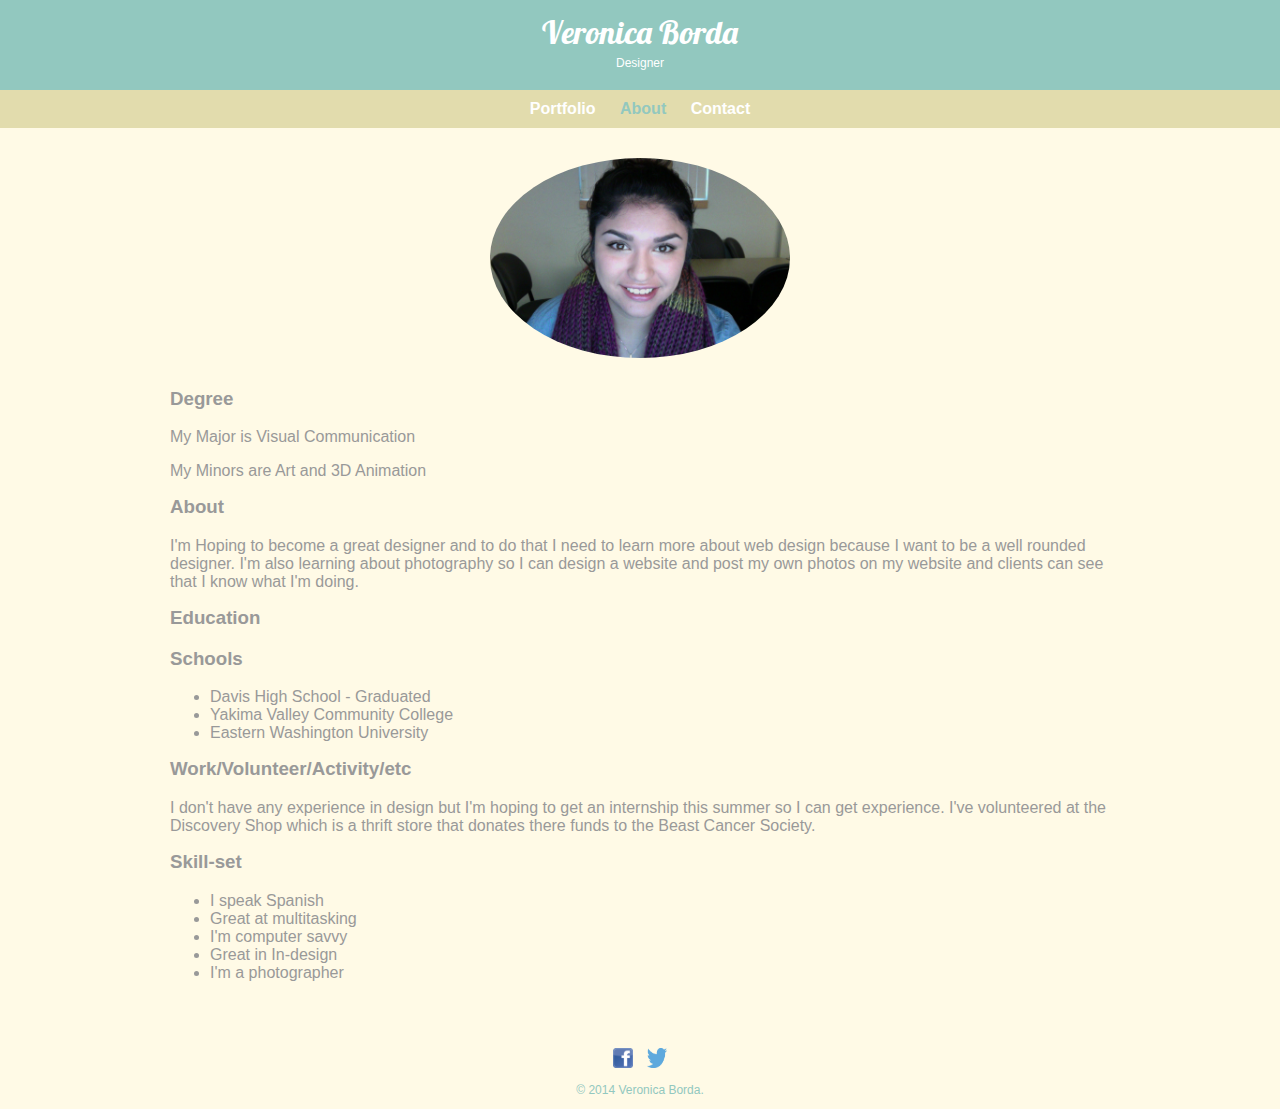
<file: about.html>
<!DOCTYPE html>
<html>
  <head>
    <meta charset="utf-8">
    <title>Veronica Borda | Designer</title>
    <link rel="stylesheet" href="css/normalize.css">
    <link href='http://fonts.googleapis.com/css?family=Lobster' rel='stylesheet' type='text/css'>
    <link rel="stylesheet" href="css/main.css">
  </head>
  <body>
    <header>
      <a href="index.html" id="logo">
        <h1>Veronica Borda</h1>
        <h2>Designer</h2>
      </a>
      <nav>
        <ul>
          <li><a href="index.html" >Portfolio</a></li>
          <li><a href="about.html"class="selected">About</a></li>
          <li><a href="contact.html">Contact</a></li>
        </ul>
      </nav>
    </header>
    <div id="wrapper">
      <section>
     <img src="img/me.jpg" alt="Photograph of Veronica" class="profile-photo">

      <h3>Degree</h3>
      <p>My Major is Visual Communication</p> 
       <p> My Minors are Art and 3D Animation</p>
        <h3>About</h3>
        <p>I&#39;m Hoping to become a great designer and to do that I need to learn more about web design because I want to be a well rounded designer. I&#39;m also learning about photography so I can design a website and post my own photos on my website and clients can see that I know what I&#39;m doing.</p>
      </section>

      <h3>Education</h3>


<h3>Schools</h3>

<ul>
<li>Davis High School - Graduated</li>
<li>Yakima Valley Community College</li>
<li>Eastern Washington University</li>
</ul>

<h3>Work/Volunteer/Activity/etc</h3>

<p>I don&#39;t have any experience in design but I&#39;m hoping to get an internship this summer so I can get experience. I&#39;ve volunteered at the Discovery Shop which is a thrift store that donates there funds to the Beast Cancer Society.</p>

<h3>Skill-set</h3>

<ul>
<li>I speak Spanish </li>
<li>Great at multitasking </li>
<li>I&#39;m computer savvy</li>
<li>Great in In-design</li>
<li>I&#39;m a photographer</li>
</ul>
      <footer>
         <a href="http://facebook.com/nickpettit"><img src="img/facebook-wrap.png" alt="Facebook Logo" class="social-icon"></a>
         <a href="http://twitter.com/lynnborda15"><img src="img/twitter-wrap.png" alt="Twitter Logo" class="social-icon">
        <p>&copy; 2014 Veronica Borda.</p>
      </footer>
      </div>
  </body>
</html>
</file>
<file: css/main.css>
/*************
GENERAL
***************/

a {
  text-decoration: none;
}

img {
  max-width: 100%;
}
body {
  font-family: 'open Sans', sans-serif;
}
#wrapper{
  max-width: 940px;
  margin: 0 auto;
  padding: 0 5%;
}

header {
  float: left;
  margin: 0 0 30px 0;
  padding: 5px 0 0 0;
  width: 100%;
}
#logo {
  text-align: center;
  margin: 0;
}


/************
Navigation
****************/

nav {
  text-align: center;
  padding: 10px 0;
  margin: 20px 0 0;
  
}

nav ul {
  list-style: none;
  margin: 0 10px;
  padding: 0;
}

nav li{
  display: inline-block;
}

nav a {
  font-weight: 800;
  padding: 15px 10px;
}
/***************
FOOTER
*****************/

/***************
Page-Portfoloio
*****************/

#gallery {
  margin: 0;
  padding: 0;
  list-style: none;
}

#gallery li {
  float: left;
  width: 45%;
  margin: 2.5%;
  background-color: #f5f5f5;
  color: #bdc3c7
}

#gallery li a p {
  margin: 0;
  padding: 5%;
  font-size: 0.75em;
  color: #bdc3c7;
}
footer{
  font-size: 0.75em;
  text-align: center;
  clear: both;
  padding-top: 50px;
  color: #ccc;
}

.social-icon {
  width: 20px;
  height: 20px;
  margin: 0 5px;
}



/****************
HEADING
*****************/

  
  h1 {
  font-family: 'Lobster', cursive; margin: 15px 0;
  font-style: 1.75em;
  font-weight: normal;
  line-height: 0.8em;
}

h2 {
font-size: 0.75em;
margin: -5px 0 0;
font-weight: normal;
}
a {
  color: #92C8BF;
}

h3 {
  margin: 0 0 1em 0;
}

/* teal header */
header {
  background: #92C8BF;
  border-color: #599a68;
}

/* logo test */
h1, h2 {
  color: #fff;
}

/* nav background on moblie */
nav {
  background:  #E2DCAD;
}

/* nav link */
nav a, nav a:visited {
  color: #fff;
}

/* selected nav link */
nav a.selected, nav a:hover {
  color: #92C8BF;
}

/* site body */
body {
  background-color: #FFFAE6;
  color: #999;
}



/***************
Page: About
*****************/

.profile-photo {
  display: block;
  max-width: 300px;
  margin: 0 auto 30px;
  border-radius: 100%;
}

.contact-info li.phone a {
  background-image: url('../img/phone.png');
}
.contact-info li.mail a {
  background-image: url('../img/mail.png');
}
.contact-info li.twitter a {
  background-image: url('../img/twitter.png');
}

/***************
Page: Contact
*****************/

.contact-info {
  list-style: none;
  padding: 0;
  margin: 0;
  font-size: 0.9em;
}

.contact-info a {
  display: block;
  min-height: 20px;
  background-repeat: no-repeat;
    background-size: 20px 20px;
  padding: 0 0 0 30px
}
</file>
